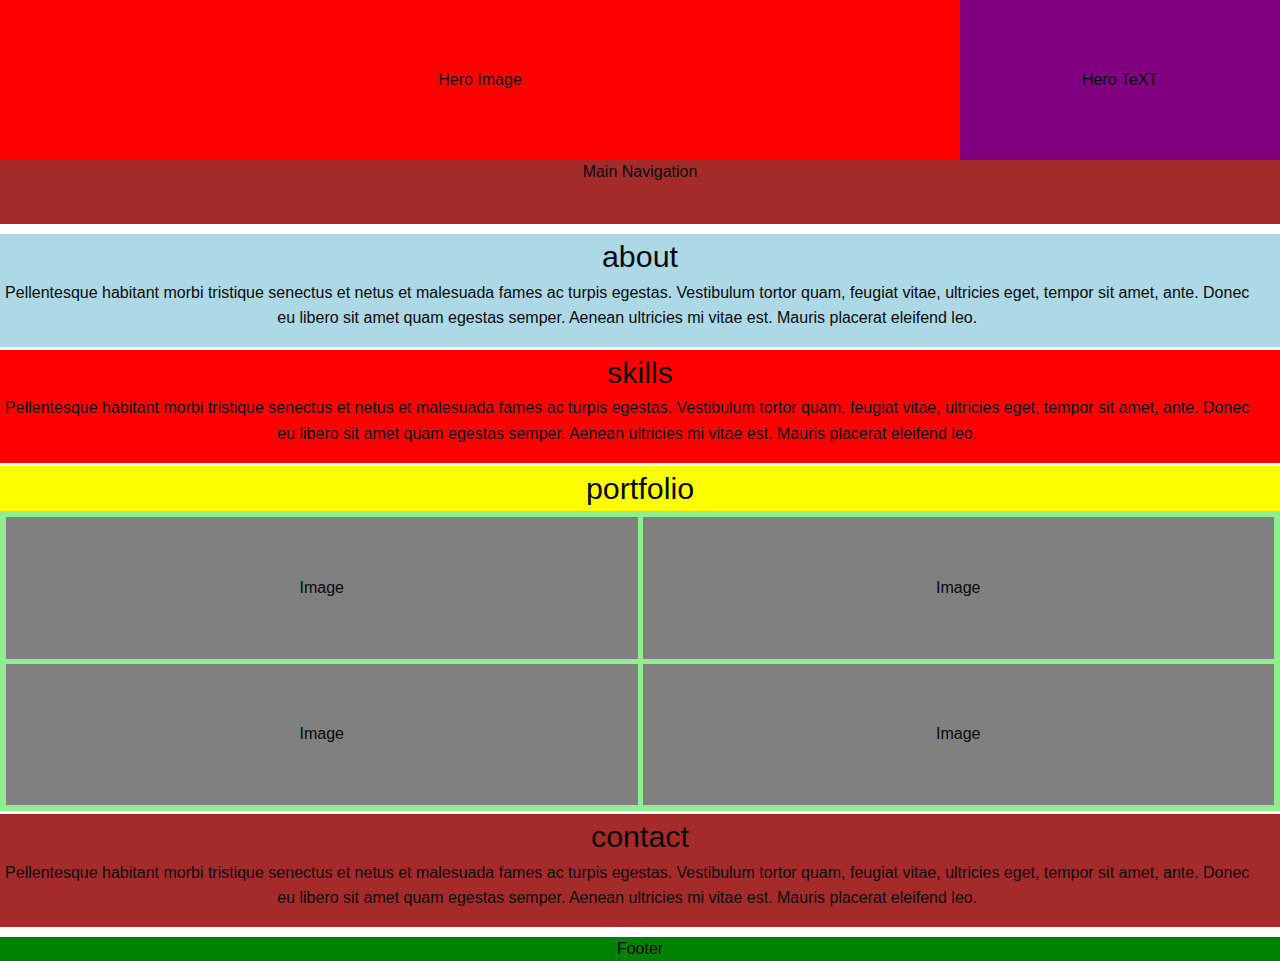
<file: Responisive CSS_Grid/index.html>
<!Doctype html>
<html lang="en">
  <head>
    <meta charset="UTF-8">
    <meta name = "viewport" content="width=device-width, initial-scale=1.0">
    <title>Master Layout</title>
    <link rel="stylesheet" href="css/foundation.css">
    <link rel="stylesheet" href="css/app.css">
  </head>
  
  <body>
    
    <!-- MAIN GRID WRAPPER STARTS HERE -->
    <div id="grid">
      
      <!-- HEADER STARTS HERE-->
        <div id="header">
          
          <!-- Hero Image goes here -->
          <div id="hero"> 
            
            <div class="heroImg"> Hero Image </div>
            <div class="heroText"> Hero TeXT </div>
            
          </div>
          
          
          <div id="mainNav">
            <div> Main Navigation  </div>
          </div>
            
          
      </div>
      <!-- HEADER END HERE -->
      
          
          <!-- CONTENT STARTS HERE -->
          <div id="content">
            
            <!-- about starts here -->
            <div class="about">
              <div class="title"> about </div> 
              
              <div class="content">
              <p>Pellentesque habitant morbi tristique senectus et netus et malesuada fames ac turpis egestas. Vestibulum tortor quam, feugiat vitae, ultricies eget, tempor sit amet, ante. Donec eu libero sit amet quam egestas semper. Aenean ultricies mi vitae est. Mauris placerat eleifend leo.</p>
              </div>
              
            </div>
            
            <!-- skills starts here -->
            <div class="skills">
              
              <div class="title"> skills </div>
              
              <div class="content">
                  <p>Pellentesque habitant morbi tristique senectus et netus et malesuada fames ac turpis egestas. Vestibulum tortor quam, feugiat vitae, ultricies eget, tempor sit amet, ante. Donec eu libero sit amet quam egestas semper. Aenean ultricies mi vitae est. Mauris placerat eleifend leo.</p>
              </div>
              
            </div>
            
            <!-- portfolio starts here -->
            <div class="portfolio">
                
            <div class="title"> portfolio </div>
             
           <div id="gallery">
                <div><span>Image <span></div>
                <div><span>Image <span></div>
                <div><span>Image <span></div>
                <div><span>Image <span></div>
            </div>
                  
          </div>
            
            <!-- contact starts here -->
            <div class="contact">
                  
              <div class="title"> contact </div>
                
                <div class="content">
              <p>Pellentesque habitant morbi tristique senectus et netus et malesuada fames ac turpis egestas. Vestibulum tortor quam, feugiat vitae, ultricies eget, tempor sit amet, ante. Donec eu libero sit amet quam egestas semper. Aenean ultricies mi vitae est. Mauris placerat eleifend leo.</p>
              </div>
              
            </div>
            
            
          </div>
          <!-- CONTENT END HERE -->
          
          
          <!-- FOOTER STARTS HERE -->
          <footer>
            <div> Footer </div>
          </footer>
          
          <!-- FOOTER ENDS HERE-->
            
       
         
    </div>
    <!-- GRID WRAPPER END HERE -->
    
    

  </body>
  
</html>
</file>
<file: Responisive CSS_Grid/css/app.css>
html{margin:0;
padding:0;
}



body{
  background:orange;
}

/******GRID SETTING*****/
#grid{
  display:grid;
  //grid-template-row: 1fr 1fr 1fr;
  grid-template-areas:
    "header"
    "content"
    "footer";
  background:white;
  grid-gap:10px;
}


/******HEADER SETTING*****/
#header{
  //background:orange;
  display:grid;
  grid-template-rows: 10em 4em;
  grid-area:header;
  height: auto;
    
   //grid-column-gap:1px;

}


/******HERO SETTING*****/
#hero{
  
  display:grid;
  grid-template-columns: 3fr 1fr;
  grid-template-areas:
    "heroImg heroText";
  background:pink;
  height:auto;
}

/*Main menu Navigation*/
#mainNav{
  background:brown;
  //height:20vh;
}


/*Hero Image*/
.heroImg{
  
  grid-area:heroImg;
  background: red;
}


/*Hero Text*/
.heroText{
  grid-area:heroText;
  background:purple;
}

.heroImg, .heroText{
  display:grid;
  justify-items:center;
  align-items:center;

}

/******HERO SETTING*****/
#content{
  background:white;
  display:grid;
  grid-template-columns:1fr;
  grid-template-areas:
    "about"
    "skills"
    "portfolio"
    "contact";
  grid-gap:3px;
}

.about{
  display:grid;
  grid-template-areas:
    "title title"
    "content content"
    ;
  grid-area:about;
  background:lightblue;
  
}

.skills{
  grid-area:skills;
  background:red;
  
}

.portfolio{
  grid-area:portfolio;
  background:lightgreen;
  display:grid;
  grid-template-columns:1fr  ;
  grid-template-areas:
    "title title"
    "div div"
    "div div"
    ;
  
  
    
}

.portfolio>.title{
  background:yellow;
  //display:grid;
  
  //grid-template-columns: 1fr;
}


#gallery{
  display:grid;
  grid-gap:5px;
  //grid-template-columns: 1fr;
  grid-template-columns: repeat(2,1fr);
  padding:6px;
  height: 300px;
  justify-items:space-around;
}

#gallery div{
  background-color:grey;
  display:grid;
  justify-items:center;
  align-items:center;
}


.contact{
  grid-area:contact;
  background:brown;
  
}


footer{
  background:green;
  display:grid;
  grid-area:footer;
  justify-items:center;
  align-items:center;
}


/* aligning all items to center */
#mainNav, #content, footer{
 display:grid;
 text-align:center;
  
}

/*Section Titles*/
.title{
  font-size:1.9em;
  grid-area:title;
}


/*Section Content*/
.content{
  grid-area:content;
  //background:white;
  width: 98%;
  
}


/****MOBILE SETTING ****/
@media only screen and (max-width: 50em) { 

#hero{
  
  display:inline-grid;
  grid-template-columns:1fr;
  grid-template-areas:
    "heroImg"
    "heroText";
  background:pink;
  //height:20vh;
  }
  
  #gallery{
  display:grid;
  grid-gap:5px;
  grid-template-columns: 1fr;
  //grid-template-rows:1fr;
  padding:6px;
  height: 50em;
  justify-items:space-around;
}
  
  #gallery div{
  background-color:pink;
  display:grid;
  justify-items:center;
  align-items:center;
}
  
  
  
  } /* max-width 640px, mobile-only styles, use when QAing mobile issues */
  /*** MEDIA QUERY ENDS HERE ****/
</file>
